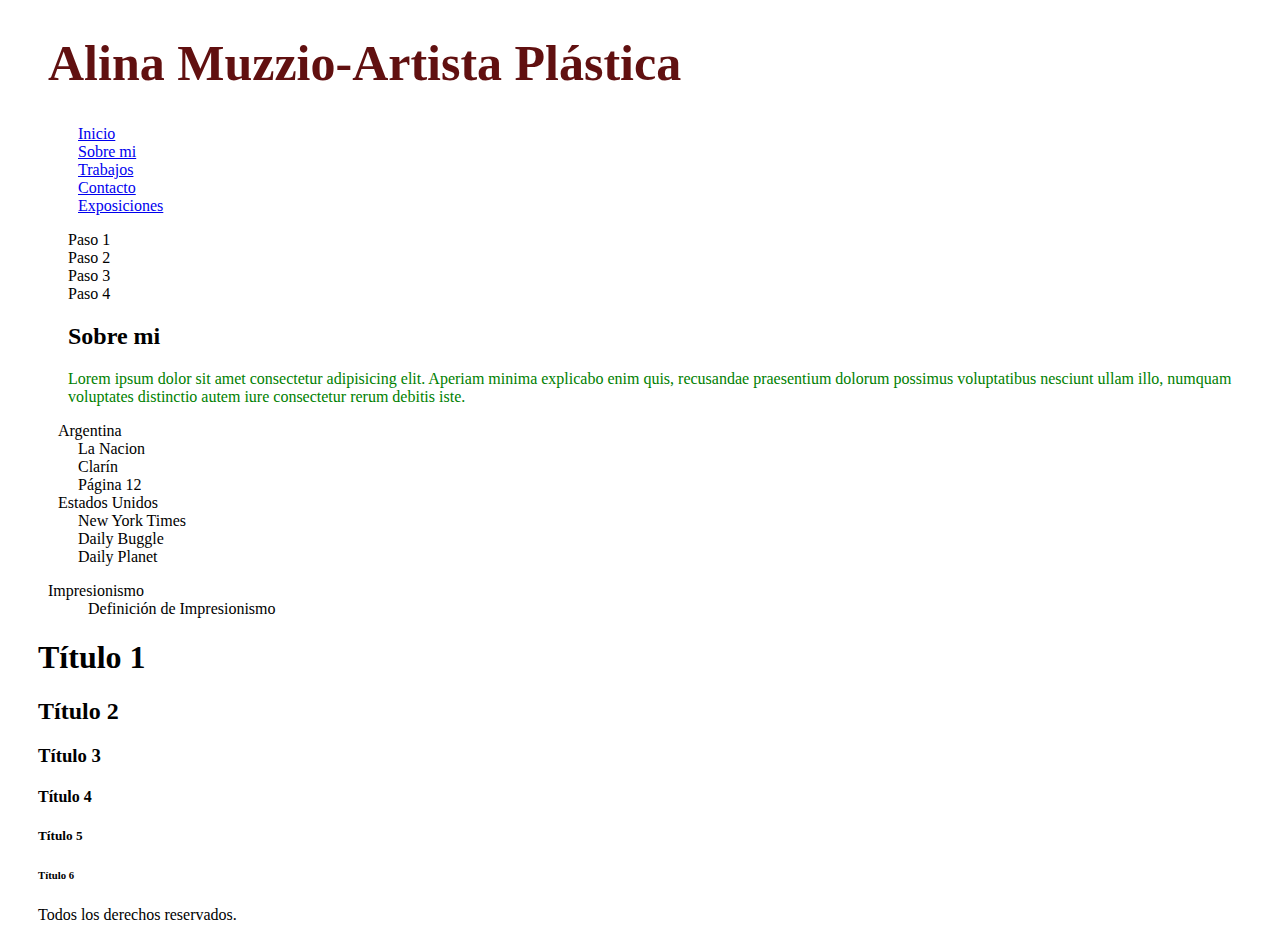
<file: pagina-webo/index.html>
<!DOCTYPE html>
<html lang="es">
<head>
    <meta charset="UTF-8">
    <meta http-equiv="X-UA-Compatible" content="IE=edge">
    <meta name="viewport" content="width=device-width, initial-scale=1.0">
    <link rel="stylesheet" href="../pagina-webo/css/estilos.css"> <!--Para usar un archivo css externo-->
    <title>Alina Muzzio - Inicio</title>

<!--Esto afecta a todas las etiquetas con el nombre indicado. Por eso se recomienda no usarlo. Además solo afecta a este documento, obligando a hacer uno nuevo para cada html-->
    <!--<style>  
        p{
            color: brown;
        }
        h1{
            font-size: 50px;
            color: green;
        }
    </style>-->

</head>
<body>
    <header>
        <h1 id="encabezados">Alina Muzzio-Artista Plástica</h1>
            <nav>
    <!--Listas Desordenadas--> <!--Enlaces Relativos, Absolutos e Internos-->
                <ul>
                    <li> <a href="#">Inicio</a></li>
                    <li> <a href="pages/sobremi.html"> Sobre mi</a></li>
                    <li> <a href="../pagina-webo/pages/trabajos.html" target="_blanck">Trabajos</a></li>
                    <li> <a href="../pagina-webo/pages/contacto.html">Contacto</a></li>
                    <li> <a href="pages/exposiciones.html">Exposiciones</a></li>
                </ul>
            
    <!--Listas Ordenadas-->
        
                <ol type="i", start="3", reversed> <!--Atributos-->
                    <li>Paso 1</li>
                    <li>Paso 2</li>
                    <li>Paso 3</li>
                    <li>Paso 4</li>
                </ol>


            </nav>

    </header>
    <main>
        <section>
            <article>
                <h2>Sobre mi</h2>
                <p>Lorem ipsum dolor sit amet consectetur adipisicing elit. Aperiam minima explicabo enim quis, recusandae praesentium dolorum possimus voluptatibus nesciunt ullam illo, numquam voluptates distinctio autem iure consectetur rerum debitis iste.</p>
            </article>
        </section>
    </main>

    <aside>
        <!--<h3 style="font-family: 'Lucida Sans', 'Lucida Sans Regular', 'Lucida Grande', 'Lucida Sans Unicode', Geneva, Verdana, sans-serif;">Reseñas</h3> <!--Esta forma de CSS solo afecta a h3 por eso se recomienda no usarlo.-->
        <ul>
            <li>Argentina
                <ul>
                    <li>La Nacion</li>  <!--li*3  Para poner una X cantidad de listas de una-->
                    <li>Clarín</li>
                    <li>Página 12</li>
                </ul>
            </li>
            <li>Estados Unidos
                <ul>
                    <li>New York Times</li>
                    <li>Daily Buggle</li>
                    <li>Daily Planet</li>
                </ul>
            </li>
        </ul>
    </aside>

    <!--Listas de Definición-->
    <dl>
        <dt>Impresionismo</dt>
        <dd>Definición de Impresionismo</dd>
    </dl>

    <h1>Título 1</h1>
    <h2>Título 2</h2>
    <h3>Título 3</h3>
    <h4>Título 4</h4>
    <h5>Título 5</h5>
    <h6>Título 6</h6>
    
    
    <footer id="pie">
        Todos los derechos reservados.
    </footer>

</body>
</html>
</file>
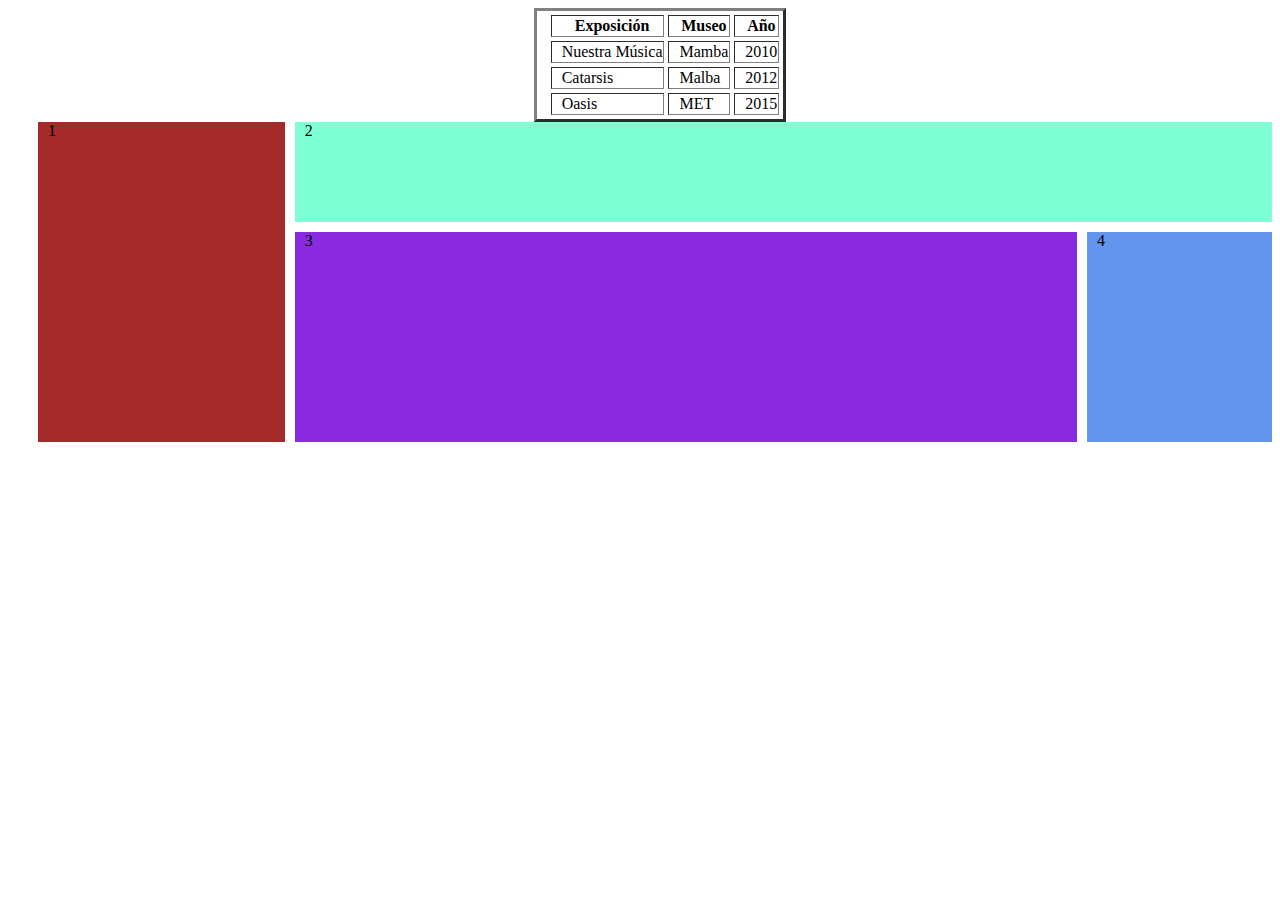
<file: pagina-webo/pages/exposiciones.html>
<!DOCTYPE html>
<html lang="es">
<head>
    <meta charset="UTF-8">
    <meta http-equiv="X-UA-Compatible" content="IE=edge">
    <meta name="viewport" content="width=device-width, initial-scale=1.0">
    <link rel="stylesheet" href="../css/estilos.css">
    <title>Alina Muzzio - Exposiciones</title>
</head>
<body>
    <div>
    <section>
        <table table style="margin: 0 auto;" cellspacing="4" cellpading="4" border="3">  
            <tr>
                <th>Exposición</th> 
                <th>Museo</th>
                <th>Año</th>
            </tr>

            <tr>
                <td>Nuestra Música</td> 
                <td>Mamba</td>
                <td>2010</td>
            </tr>

            <tr>
                <td>Catarsis</td>
                <td>Malba</td>
                <td>2012</td>
            </tr>
            
            <tr>
                <td>Oasis</td>
                <td>MET</td>
                <td>2015</td>
            </tr>

        </table>
    </section>
</div>

    <!--Grids-->
    <div id="grilla">
        <div class="nav">1</div>
        <div class="header">2</div>
        <div class="main">3</div>
        <div class="aside">4</div>
        

    </div>




</body>
</html>
</file>
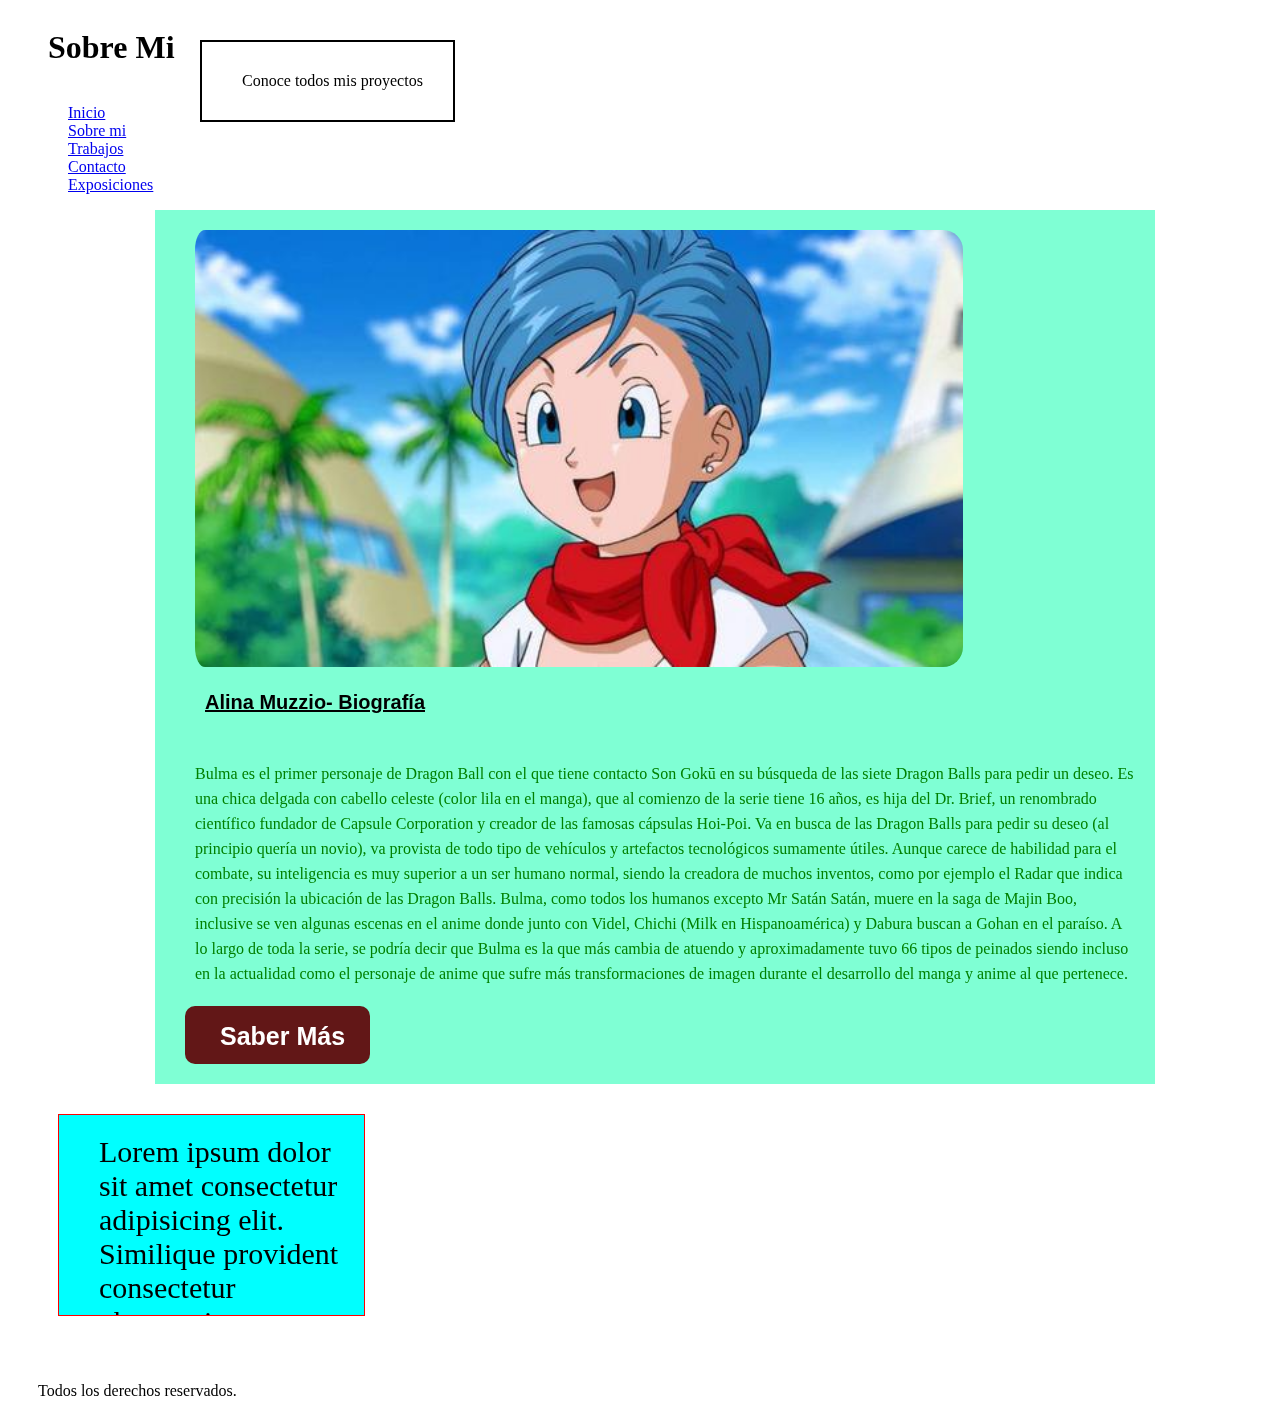
<file: pagina-webo/pages/sobremi.html>
<!DOCTYPE html>
<html lang="en">
<head>
    <meta charset="UTF-8">
    <meta http-equiv="X-UA-Compatible" content="IE=edge">
    <meta name="viewport" content="width=device-width, initial-scale=1.0">
    <link rel="stylesheet" href="../css/estilos.css">
    <title>Alina Muzzio- Sobre Mi</title>
</head>
<body>
    <header>
        <h1 class="encabezadoAlina">Sobre Mi</h1>
    </header>

    <nav>
        <!--Listas Desordenadas--> <!--Enlaces Relativos, Absolutos e Internos-->
                    <ul>
                        <li> <a href="../index.html">Inicio</a></li>
                        <li> <a href="#"> Sobre mi</a></li>
                        <li> <a href="../pagina-webo/pages/trabajos.html" target="_blanck">Trabajos</a></li>
                        <li> <a href="../pagina-webo/pages/contacto.html">Contacto</a></li>
                        <li> <a href="pages/exposiciones.html">Exposiciones</a></li>
                    </ul>
    </nav>   
    
    <section class="contenedor">
        <article class="tarjeta"><!--Bloque (elemento Padre)-->
            <a class="tarjeta__miniatura" href="#">
                <img class="tarjeta__imagen" src="../images/EORNH3X635G4TATLE45TJHH54A.jpg" alt="foto-alina-muzzio">
            </a>
        
        <article class="tarjeta_textos">
            <h3 class="tarjeta__titulo">
                <a class="tarjeta__enlace" href="#">Alina Muzzio- Biografía</a>
            </h3>
        
        <p class="tarjeta__parrafo">
            Bulma es el primer personaje de Dragon Ball con el que tiene contacto Son Gokū en su búsqueda de las siete Dragon Balls para pedir un deseo. Es una chica delgada con cabello celeste (color lila en el manga), que al comienzo de la serie tiene 16 años, es hija del Dr. Brief, un renombrado científico fundador de Capsule Corporation y creador de las famosas cápsulas Hoi-Poi.
            Va en busca de las Dragon Balls para pedir su deseo (al principio quería un novio), va provista de todo tipo de vehículos y artefactos tecnológicos sumamente útiles. Aunque carece de habilidad para el combate, su inteligencia es muy superior a un ser humano normal, siendo la creadora de muchos inventos, como por ejemplo el Radar que indica con precisión la ubicación de las Dragon Balls. Bulma, como todos los humanos excepto Mr Satán Satán, muere en la saga de Majin Boo, inclusive se ven algunas escenas en el anime donde junto con Videl, Chichi (Milk en Hispanoamérica) y Dabura buscan a Gohan en el paraíso.
            A lo largo de toda la serie, se podría decir que Bulma es la que más cambia de atuendo y aproximadamente tuvo 66 tipos de peinados siendo incluso en la actualidad como el personaje de anime que sufre más transformaciones de imagen durante el desarrollo del manga y anime al que pertenece.
        </p>

        <a class="boton boton--alternativo" href="#"> <!--Nuevo Bloque-->
            <span class="boton__texto">Saber Más</span>
        </a>

        </article>
        </article>
    </section>

    <div class="caja1">Lorem ipsum dolor sit amet consectetur adipisicing elit. Similique provident consectetur obcaecati quibusdam eos et ipsam odit debitis possimus, numquam necessitatibus saepe itaque dolorem, alias sint exercitationem voluptate distinctio aspernatur.</div>

    <div class="padre">
        <div class="hijo">Conoce todos mis proyectos</div>
    </div>


<br>
<br>
    <footer id="pie">
        Todos los derechos reservados.
    </footer>

</body>
</html>
</file>
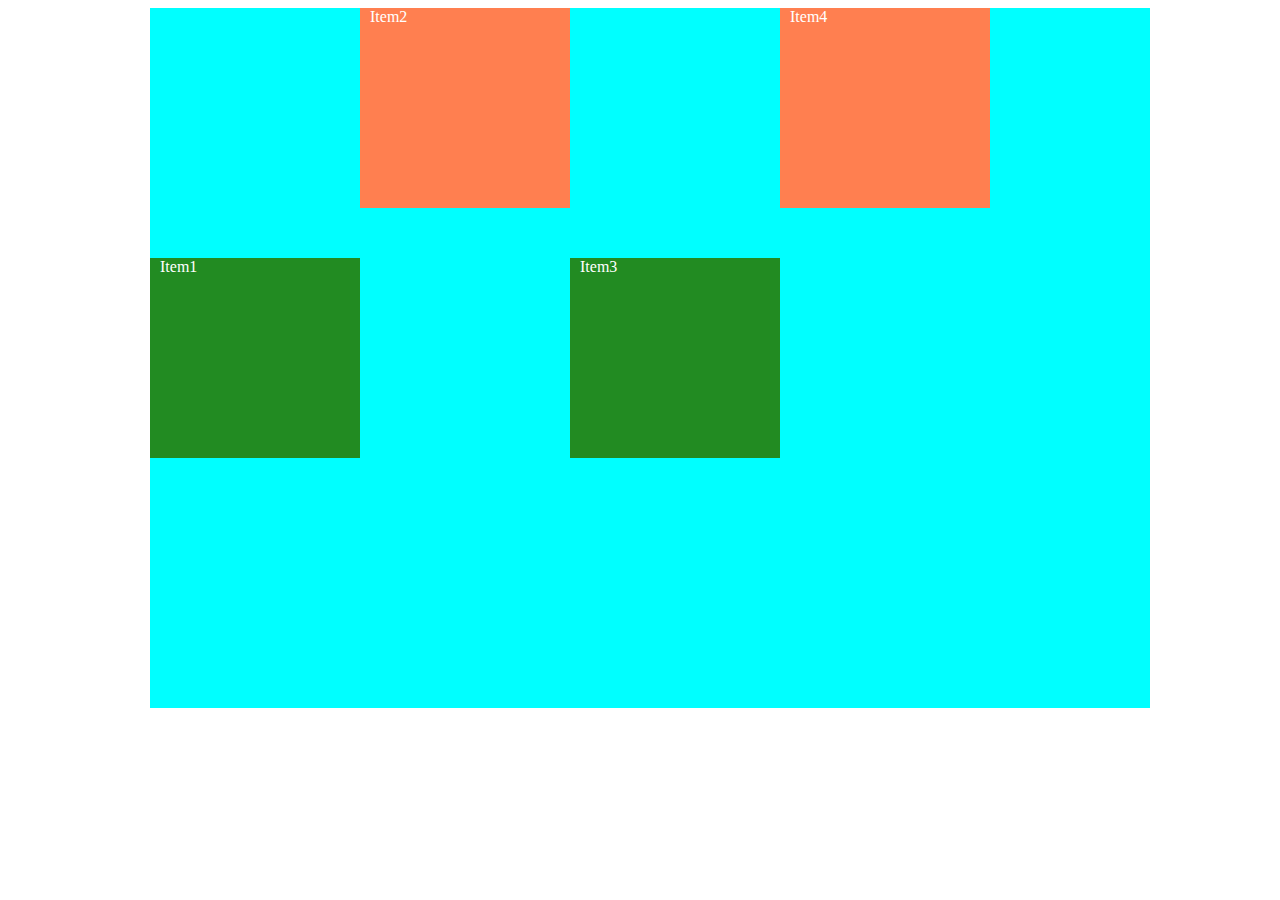
<file: pagina-webo/pages/trabajos.html>
<!DOCTYPE html>
<html lang="en">
<head>
    <meta charset="UTF-8">
    <meta http-equiv="X-UA-Compatible" content="IE=edge">
    <meta name="viewport" content="width=device-width, initial-scale=1.0">
    <link rel="shortcut icon" href="../images/ico/Aconcagua.png"> <!--colocar un logo en la pestaña del navegador-->
    <link rel="stylesheet" href="../css/estilos.css">
    <title>Alina Muzzio - Trabajos</title>
</head>
<body>
    

    <div class="flex-container"> <!--Contenedor padre-->
        <div class="flex-item">Item1</div> <!--Elementos hijos-->
        <div class="flex-item">Item2</div>
        <div class="flex-item">Item3</div>
        <div class="flex-item">Item4</div>
        
        

    </div>


    
    
    <br><br>

    <!--buscar el video en youtube/compartir/incorporar o insertar/copy/paste
    <iframe width="560" height="315" src="https://www.youtube.com/embed/euZAYJJwPRI" title="YouTube video player" frameborder="0" allow="accelerometer; autoplay; clipboard-write; encrypted-media; gyroscope; picture-in-picture" allowfullscreen></iframe>
-->
</body>
</html>
</file>
<file: pagina-webo/css/estilos.css>
/*esto afecta a todos los párrafos*/
/*La ventaja de esto es que linkeando a cualquier documento con el archivo css todos los párrafos tendrán el mismo estilo.*/
p{
    color: green !important;
}
p{
    color: blue;
}

/* el asterisco es un selector universal y AFECTA TODO*/
/* se utiliza principalmente para resetear formatos predeterminados de cada navegador, luego permitiendo cambiar los valores en cada etiqueta de forma manual*/

*{
padding-left: 10px;

}

/*si dos parrafos tienen ordenes contradictorias, prima la última. A menos que una de ellas tenga el atributo !important*/

/*bordesRedondeados es una clase*/
.bordesRedondeados{

    border: solid 5px black;
    border-radius: 20px;
}

/*encabezados es un id*/
#encabezados{
font-family: Cambria, Cochin, Georgia, Times, 'Times New Roman', serif;
font-size: 50px;
color: rgb(97, 16, 16);

}

ol{
    list-style-type: none;

}

ul{
    list-style-type: none;
    
}

#principal{
    padding: 15px;
    background-color: antiquewhite;
    background-position: center;
    background-repeat: no-repeat;
    background-size: cover;
}

/*Metodología BEM*/

.contenedor{
    max-width: 1000px;
    width: 90%;
    margin: 0 auto;
    }

.tarjeta{
    background-color: aquamarine;
    padding: 20px;
    }

.tarjeta__miniatura{
    width: 650px;
    height: 200px;
    margin-right: 20px;
}

.tarjeta__imagen{
    width: 80%;
    border-radius: 20px;
}

.tarjeta__titulo{
    font-family: 'Franklin Gothic Medium', 'Arial Narrow', Arial, sans-serif;
    font-size: 20px;
    margin-bottom: 5%;
}

.tarjeta__enlace{
    color: black;
}

.tarjeta__parrafo{
    line-height: 25px;
    margin-bottom: 20px;
}

.boton{
    display: inline-block;
    padding: 12px 25px;
    background-color: rgb(98, 23, 23);
    border-radius: 10px;
    text-decoration: none;
}

.boton__texto{
    color: white;
    font-size: 25px;
}

/*Modificador BEM (copiando el boton--alternativo y colocándolo al lado de .boton en el html, se utiliza este segundo formato.*/

.boton--alternativo{
font-family:Verdana, Geneva, Tahoma, sans-serif;
font-size: 30px;
font-weight: bold;
}

.caja1{
    background-color: aqua;
    width: 250px;
    height: 150px;
    margin: 30px; /*si solo pongo margin (sin seleccionar orientación, afecta a los 4*/
    padding: 20px 15px 30px 40px; /*en el sentido de las agujas del reloj: arriba, derecha, abajo, izquierda*/
    font-size: 30px;
    border: solid 1px red;
    overflow:scroll; /*oculta el texto que se sale de la caja. En este caso pone barras de scroll.*/

}

.encabezadoAlina{  /*convierte un bloque en inline o viceversa*/
    display: inline-block;
}

.padre{ /*deja fijo el cuadro sin importar el scroll*/
    position: fixed;
    top: 40px;
    left: 200px;
    border: solid 2px black;
    padding: 30px;
}

.flex-container{
    width: 1000px;
    height: 700px;
    padding: 0%;
    background-color: aqua;
    margin: auto;
    display: flex; 
    flex-direction: row; /*para colocarlo horizontal o vertical*/
    flex-wrap: wrap; /*Sirve para colocar los elementos en la mesa de trabajo, nowrap (por defecto) permite agregar infinitas columnas (o filas), agregando un scroll a la página)*/
    justify-content: flex-start; /*para alinear las rows o columns*/
    align-items: flex-start;

}

.flex-item{
    width: 200px;
    height: 200px;
    background-color: coral;
    color: white;
}

.flex-item:nth-child(odd){ /*odd=impares*/
    background-color: forestgreen;
    align-self: center; /*permite trabajar cada item por separado*/
    
}

.grid-container{
    margin: 20px;
    display: grid;
    grid-template-columns: 200px 400px;
    grid-template-rows: 200px 200px 200px 200px;
    justify-items: none; /*alinea el contenido de las celdas horizontalmente*/
    align-items: none; /*alinea el contenido de las celdas verticalmente*/
    column-gap: 10px; /*espaciado entre columnas*/
    row-gap: 10px; /*espaciado entre filas*/
    
}
.grid-container div{
    border: solid 1px black;
    background-color: chocolate;
}
.hijo{ /*sirve para controlar cada celda de forma independiente*/
    justify-self: start;
    align-self: start;
}

#grilla{
    margin-bottom: 20px;
    display: grid;
    grid-template-columns: 20% auto 15%;
    grid-template-rows: 100px 100px 100px;
    grid-template-areas:   "nav   header   header"
                           "nav   main     aside"
                           "nav   main     aside"
    ;
    column-gap: 10px; /*espaciado entre columnas*/
    row-gap: 10px; /*espaciado entre filas*/
}
.nav{
    background-color: brown;
    grid-area: nav;
}
.header{
    background-color: aquamarine;
    grid-area: header;
}
.main{
    background-color: blueviolet;
    grid-area: main;
}
.aside{
    background-color:cornflowerblue;
    grid-area: aside; 
}

.tablacentrada{
    text-align: center;
    align-items: center;
}
</file>
